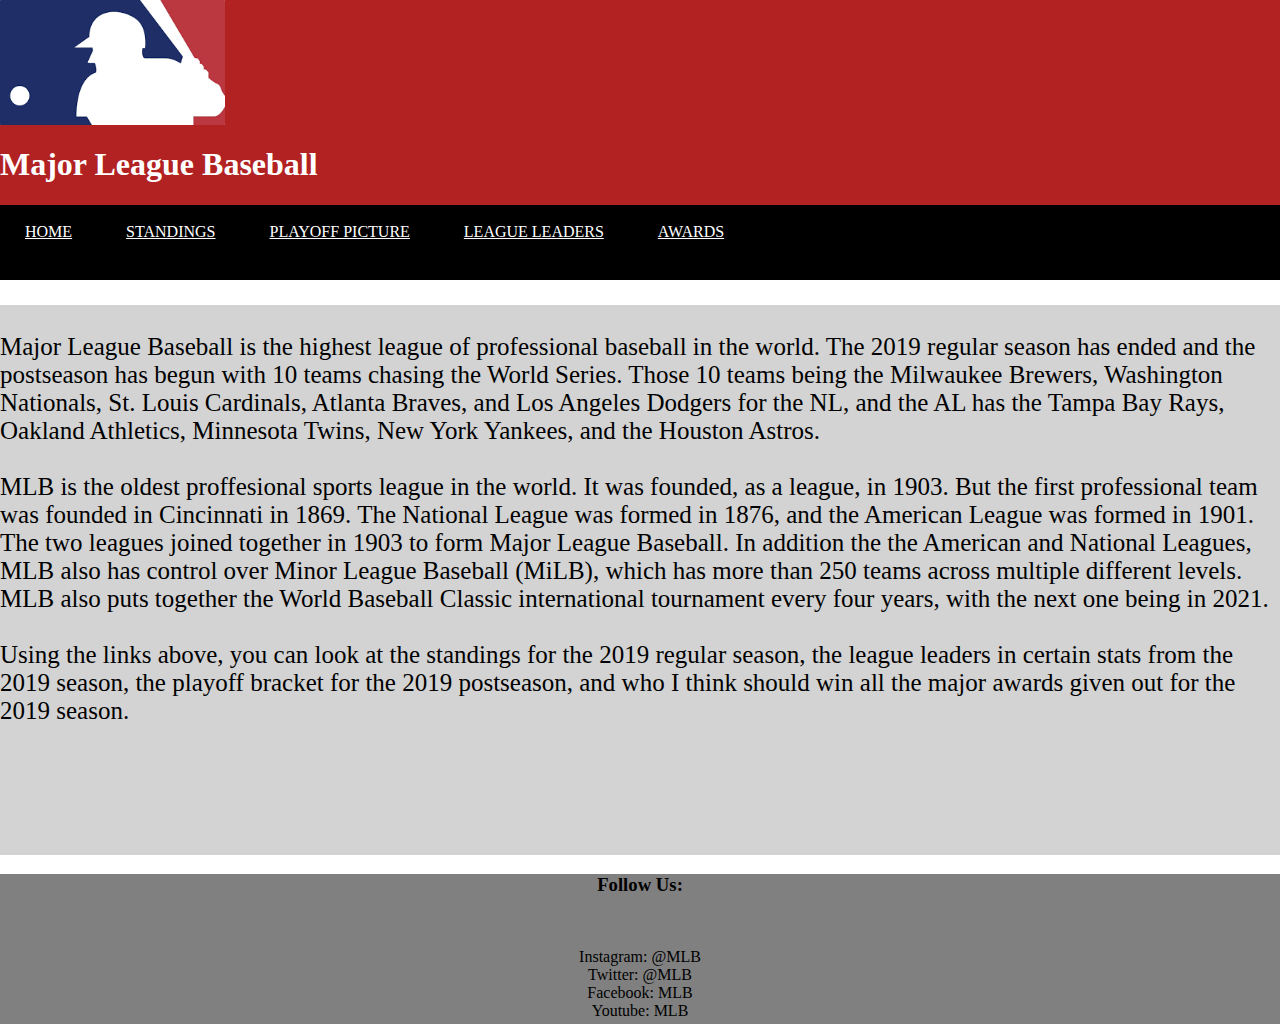
<file: index.html>
<doctype html>
<html>
<head>
    <title>MLB</title>
<link href = "styles.css" rel = "stylesheet" type = "text/css">
</head>

<body>

    <div id = "header">
        <img src="[data-uri]" height = "125px" width="225">
        <h1 style = "color:white" "font-size:30px">Major League Baseball</h1>


    </div>

    <div id = "link">
        <br>
        <a href = "index.html">HOME</a>
        <a href = "standings.html">STANDINGS</a>
        <a href = "playoff.html">PLAYOFF PICTURE</a>
        <a href = "leaders.html">LEAGUE LEADERS</a>
        <a href = "awards.html">AWARDS</a>
    </div>

    <div id = "content">
        <p style="font-size:25px">
            <br>
                Major League Baseball is the highest league of professional baseball in the world. The 2019 regular season has ended and the postseason has begun with 10 teams chasing the World Series. Those 10 teams being the Milwaukee Brewers, Washington Nationals, St. Louis Cardinals, Atlanta Braves, and Los Angeles Dodgers for the NL, and the AL has the Tampa Bay Rays, Oakland Athletics, Minnesota Twins, New York Yankees, and the Houston Astros.
            <br>
            <br>
                MLB is the oldest proffesional sports league in the world. It was founded, as a league, in 1903. But the first professional team was founded in Cincinnati in 1869. The National League was formed in 1876, and the American League was formed in 1901. The two leagues joined together in 1903 to form Major League Baseball. In addition the the American and National Leagues, MLB also has control over Minor League Baseball (MiLB), which has more than 250 teams across multiple different levels. MLB also puts together the World Baseball Classic international tournament every four years, with the next one being in 2021.
            <br>
            <br>
                Using the links above, you can look at the standings for the 2019 regular season, the league leaders in certain stats from the 2019 season, the playoff bracket for the 2019 postseason, and who I think should win all the major awards given out for the 2019 season.
        </p>
    </div>

    <div id = "footer" style="text-align: center">
            <h3>Follow Us:</h3>
            <br>
            <p>Instagram: @MLB
            <br>
            Twitter: @MLB
            <br>
            Facebook: MLB
            <br>
            Youtube: MLB</p>
    </div>


</body>
</html>
</file>
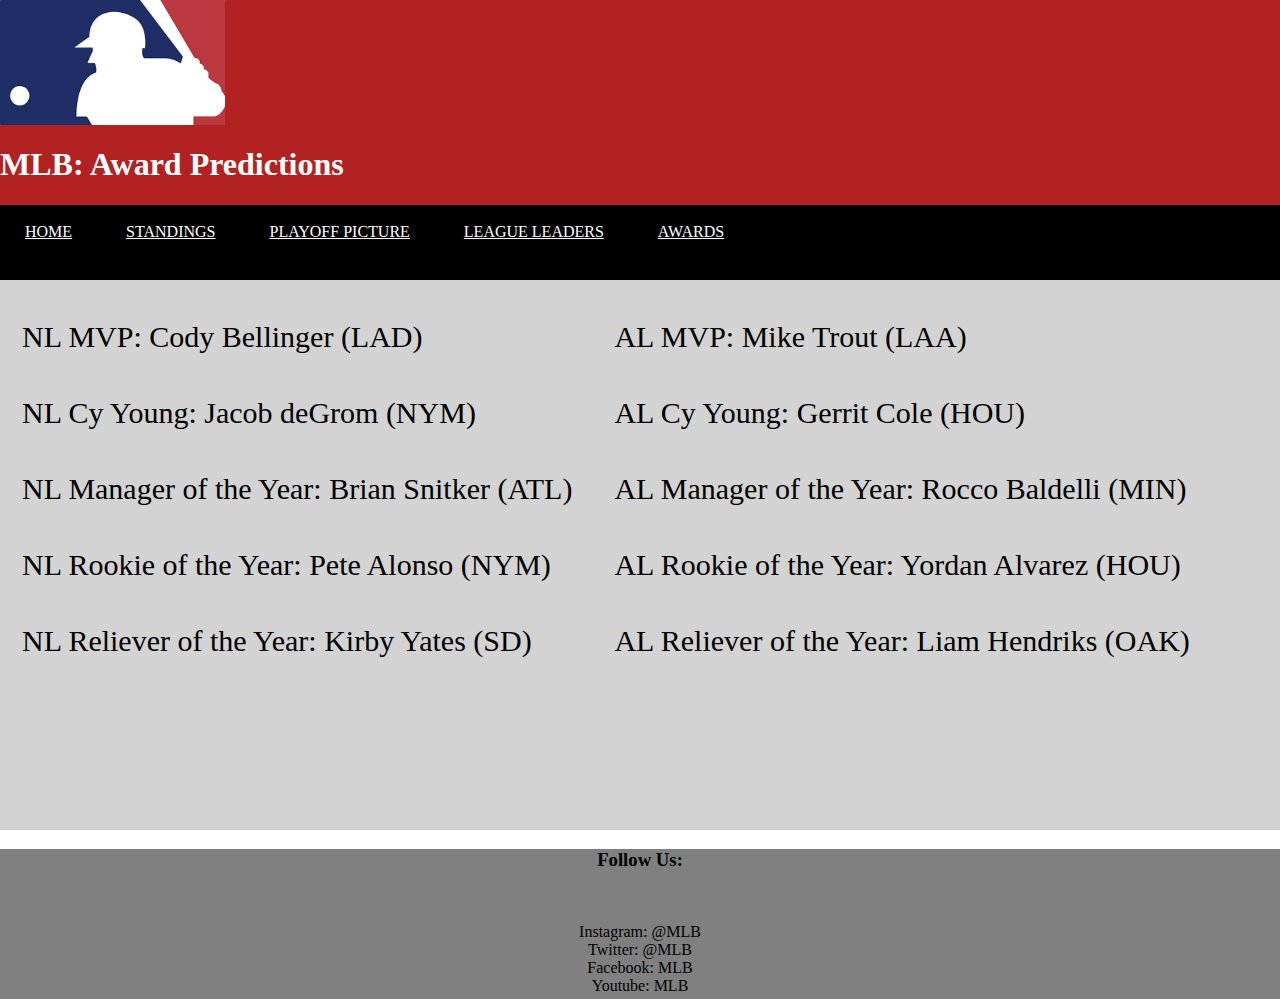
<file: awards.html>
<doctype html>
<html>
<head>
    <title>MLB: Award Predictions</title>
<link href = "styles.css" rel = "stylesheet" type = "text/css">
    <style>
        td{
            padding: 20px;
            font-size: 30px;
        }

    </style>
</head>

<body>

    <div id = "header">
        <img src="[data-uri]" height = "125px" width="225">
        <h1 style = "color:white" "font-size:30px">MLB: Award Predictions</h1>

    </div>

    <div id = "link">
        <br>
        <a href = "index.html">HOME</a>
        <a href = "standings.html">STANDINGS</a>
        <a href = "playoff.html">PLAYOFF PICTURE</a>
        <a href = "leaders.html">LEAGUE LEADERS</a>
        <a href = "awards.html">AWARDS</a>
    </div>

    <div id = "content">
        <br>
        <table>
            <tr>
                <td>NL MVP: Cody Bellinger (LAD)</td>
                <td>AL MVP: Mike Trout (LAA)</td>
            </tr>
            <tr>
                <td>NL Cy Young: Jacob deGrom (NYM)</td>
                <td>AL Cy Young: Gerrit Cole (HOU)</td>
            </tr>
            <tr>
                <td>NL Manager of the Year: Brian Snitker (ATL)</td>
                <td>AL Manager of the Year: Rocco Baldelli (MIN)</td>
            </tr>
            <tr>
                <td>NL Rookie of the Year: Pete Alonso (NYM)</td>
                <td>AL Rookie of the Year: Yordan Alvarez (HOU)</td>
            </tr>
            <tr>
                <td>NL Reliever of the Year: Kirby Yates (SD)</td>
                <td>AL Reliever of the Year: Liam Hendriks (OAK)</td>
            </tr>
        </table>
    </div>

    <div id = "footer" style="text-align: center">
            <h3>Follow Us:</h3>
            <br>
            <p>Instagram: @MLB
            <br>
            Twitter: @MLB
            <br>
            Facebook: MLB
            <br>
            Youtube: MLB</p>
    </div>


</body>
</html>
</file>
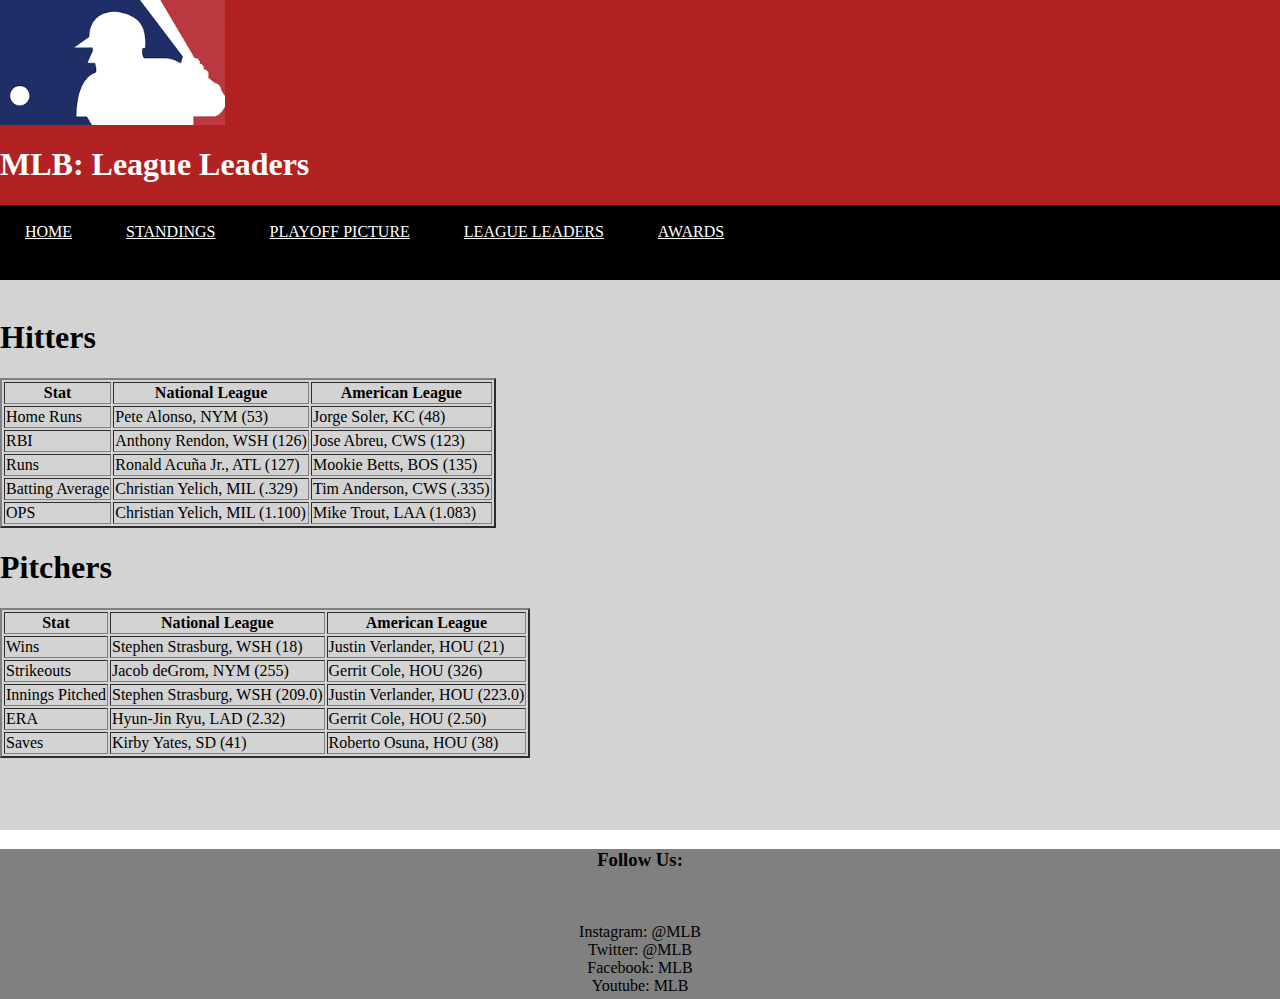
<file: leaders.html>
<doctype html>
<html>
<head>
    <title>MLB: League Leaders</title>
<link href = "styles.css" rel = "stylesheet" type = "text/css">
</head>

<body>

    <div id = "header">
        <img src="[data-uri]" height = "125px" width="225"> <h1 style = "color:white" "font-size:30px">MLB: League Leaders</h1>


    </div>

    <div id = "link">
        <br>
        <a href = "index.html">HOME</a>
        <a href = "standings.html">STANDINGS</a>
        <a href = "playoff.html">PLAYOFF PICTURE</a>
        <a href = "leaders.html">LEAGUE LEADERS</a>
        <a href = "awards.html">AWARDS</a>
    </div>

    <div id = "content">
        <br>
        <h1>Hitters</h1>
        <table border="2" style="align: center">
            <tr>
                <th>Stat</th>
                <th>National League</th>
                <th>American League</th>
            </tr>
            <tr>
                <td>Home Runs</td>
                <td>Pete Alonso, NYM (53)</td>
                <td>Jorge Soler, KC (48)</td>
            </tr>
            <tr>
                <td>RBI</td>
                <td>Anthony Rendon, WSH (126)</td>
                <td>Jose Abreu, CWS (123)</td>
            </tr>
            <tr>
                <td>Runs</td>
                <td>Ronald Acuña Jr., ATL (127)</td>
                <td>Mookie Betts, BOS (135)</td>
            </tr>
            <tr>
                <td>Batting Average</td>
                <td>Christian Yelich, MIL (.329)</td>
                <td>Tim Anderson, CWS (.335)</td>
            </tr>
            <tr>
                <td>OPS</td>
                <td>Christian Yelich, MIL (1.100)</td>
                <td>Mike Trout, LAA (1.083)</td>
            </tr>
        </table>
        <h1>Pitchers</h1>
        <table border="2" style="align: center">
            <tr>
                <th>Stat</th>
                <th>National League</th>
                <th>American League</th>
            </tr>
            <tr>
                <td>Wins</td>
                <td>Stephen Strasburg, WSH (18)</td>
                <td>Justin Verlander, HOU (21)</td>
            </tr>
            <tr>
                <td>Strikeouts</td>
                <td>Jacob deGrom, NYM (255)</td>
                <td>Gerrit Cole, HOU (326)</td>
            </tr>
            <tr>
                <td>Innings Pitched</td>
                <td>Stephen Strasburg, WSH (209.0)</td>
                <td>Justin Verlander, HOU (223.0)</td>
            </tr>
            <tr>
                <td>ERA</td>
                <td>Hyun-Jin Ryu, LAD (2.32)</td>
                <td>Gerrit Cole, HOU (2.50)</td>
            </tr>
            <tr>
                <td>Saves</td>
                <td>Kirby Yates, SD (41)</td>
                <td>Roberto Osuna, HOU (38)</td>
            </tr>
        </table>
    </div>

    <div id = "footer" style="text-align: center">
            <h3>Follow Us:</h3>
            <br>
            <p>Instagram: @MLB
            <br>
            Twitter: @MLB
            <br>
            Facebook: MLB
            <br>
            Youtube: MLB</p>
    </div>


</body>
</html>
</file>
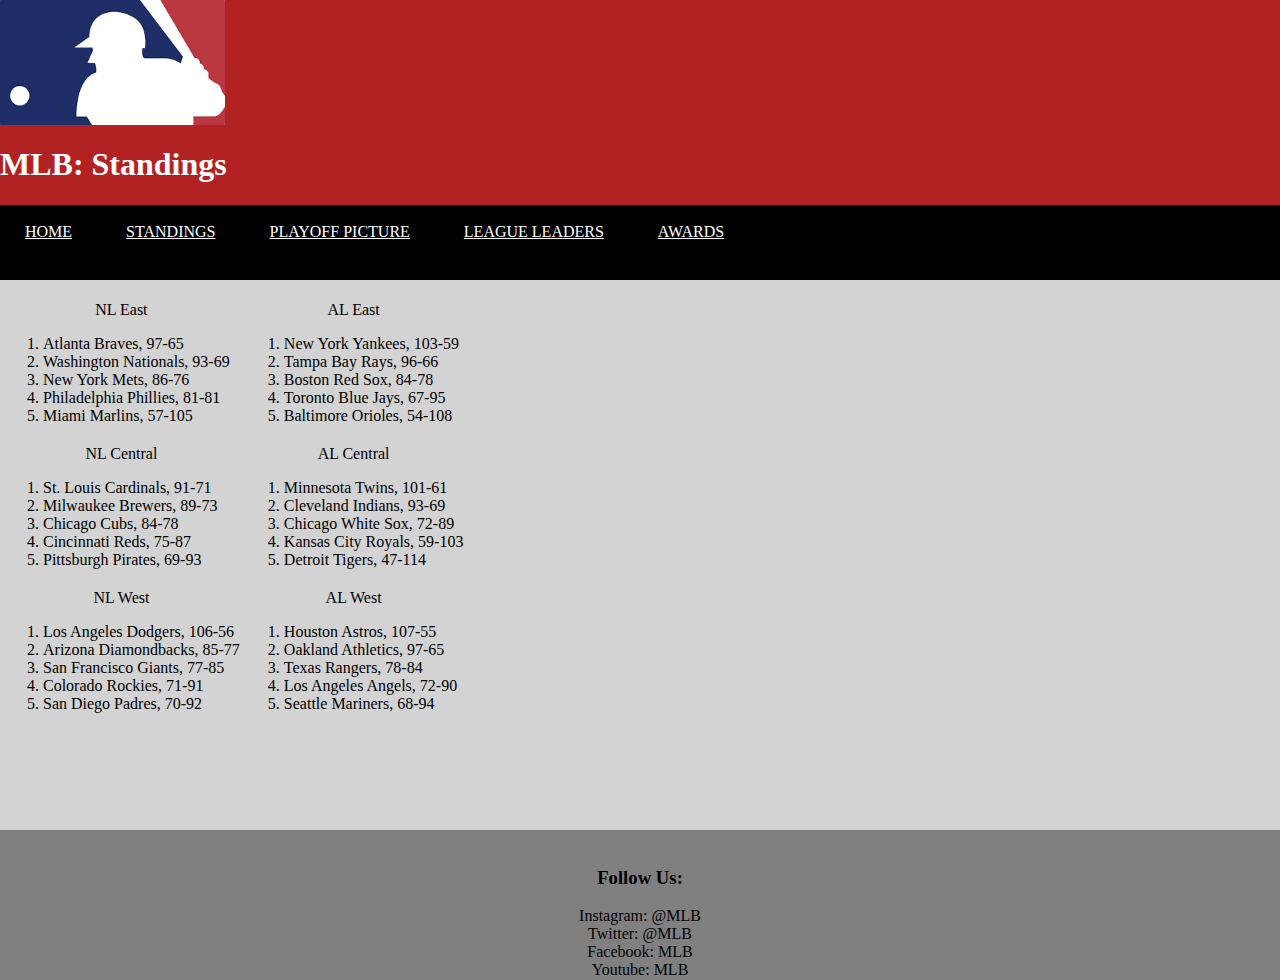
<file: standings.html>
<doctype html>
<html>
<head>
    <title>MLB: Standings</title>
<link href = "styles.css" rel = "stylesheet" type = "text/css">
<style>
    tr{
        text-align:center;
    }
    ol{
       text-align:left;
    }
</style>
</head>

<body>

    <div id = "header">
        <img src="[data-uri]" height = "125px" width="225">

        <h1 style = "color:white" "font-size:30px">MLB: Standings</h1>
    </div>

    <div id = "link">
        <br>
        <a href = "index.html">HOME</a>
        <a href = "standings.html">STANDINGS</a>
        <a href = "playoff.html">PLAYOFF PICTURE</a>
        <a href = "leaders.html">LEAGUE LEADERS</a>
        <a href = "awards.html">AWARDS</a>
    </div>

    <div id = "content">
        <br>
        <table>
            <tr>
                <td>
                    NL East
                    <ol>
                        <li>Atlanta Braves, 97-65</li>
                        <li>Washington Nationals, 93-69</li>
                        <li>New York Mets, 86-76</li>
                        <li>Philadelphia Phillies, 81-81</li>
                        <li>Miami Marlins, 57-105</li>
                    </ol>
                </td>
                <td>
                    AL East
                    <ol>
                        <li>New York Yankees, 103-59</li>
                        <li>Tampa Bay Rays, 96-66</li>
                        <li>Boston Red Sox, 84-78</li>
                        <li>Toronto Blue Jays, 67-95</li>
                        <li>Baltimore Orioles, 54-108</li>
                    </ol>
                </td>
            </tr>
            <tr>
                <td>
                    NL Central
                    <ol>
                        <li>St. Louis Cardinals, 91-71</li>
                        <li>Milwaukee Brewers, 89-73</li>
                        <li>Chicago Cubs, 84-78</li>
                        <li>Cincinnati Reds, 75-87</li>
                        <li>Pittsburgh Pirates, 69-93</li>
                    </ol>
                </td>
                <td>
                    AL Central
                    <ol>
                        <li>Minnesota Twins, 101-61</li>
                        <li>Cleveland Indians, 93-69</li>
                        <li>Chicago White Sox, 72-89</li>
                        <li>Kansas City Royals, 59-103</li>
                        <li>Detroit Tigers, 47-114</li>
                    </ol>
                </td>
            </tr>
            <tr>
                <td>
                    NL West
                    <ol>
                        <li>Los Angeles Dodgers, 106-56</li>
                        <li>Arizona Diamondbacks, 85-77</li>
                        <li>San Francisco Giants, 77-85</li>
                        <li>Colorado Rockies, 71-91</li>
                        <li>San Diego Padres, 70-92</li>
                    </ol>
                </td>
                <td>
                    AL West
                    <ol>
                        <li>Houston Astros, 107-55</li>
                        <li>Oakland Athletics, 97-65</li>
                        <li>Texas Rangers, 78-84</li>
                        <li>Los Angeles Angels, 72-90</li>
                        <li>Seattle Mariners, 68-94</li>
                    </ol>
                </td>
            </tr>
        </table>
    </div>

    <div id = "footer" style="text-align: center">
            <br>
            <h3>Follow Us:</h3>
            <p>Instagram: @MLB
            <br>
            Twitter: @MLB
            <br>
            Facebook: MLB
            <br>
            Youtube: MLB</p>
    </div>


</body>
</html>
</file>
<file: styles.css>
a{
    width:150px;
    height:50px;
    color:white;
    background-color:black;
    padding-bottom: 10px;
    padding-left: 25px;
    padding-right: 25px;
    padding-top: 10px;
}

a:hover{
    width:150px;
    height:50px;
    color:black;
    background-color:white;
    padding-bottom: 10px;
    padding-left: 25px;
    padding-right: 25px;
    padding-top: 10px;
}

#header{
    width:100%;
    height:205px;
    background-color:firebrick;
}

#link{
    width:100%;
    height:75px;
    background-color:black;
}

#content{
    width:100%;
    height:550px;
    background-color:lightgrey;
}

#footer{
    width:100%;
    height:150px;
    background-color:grey;
}

body{
    margin: 0px;
}
</file>
